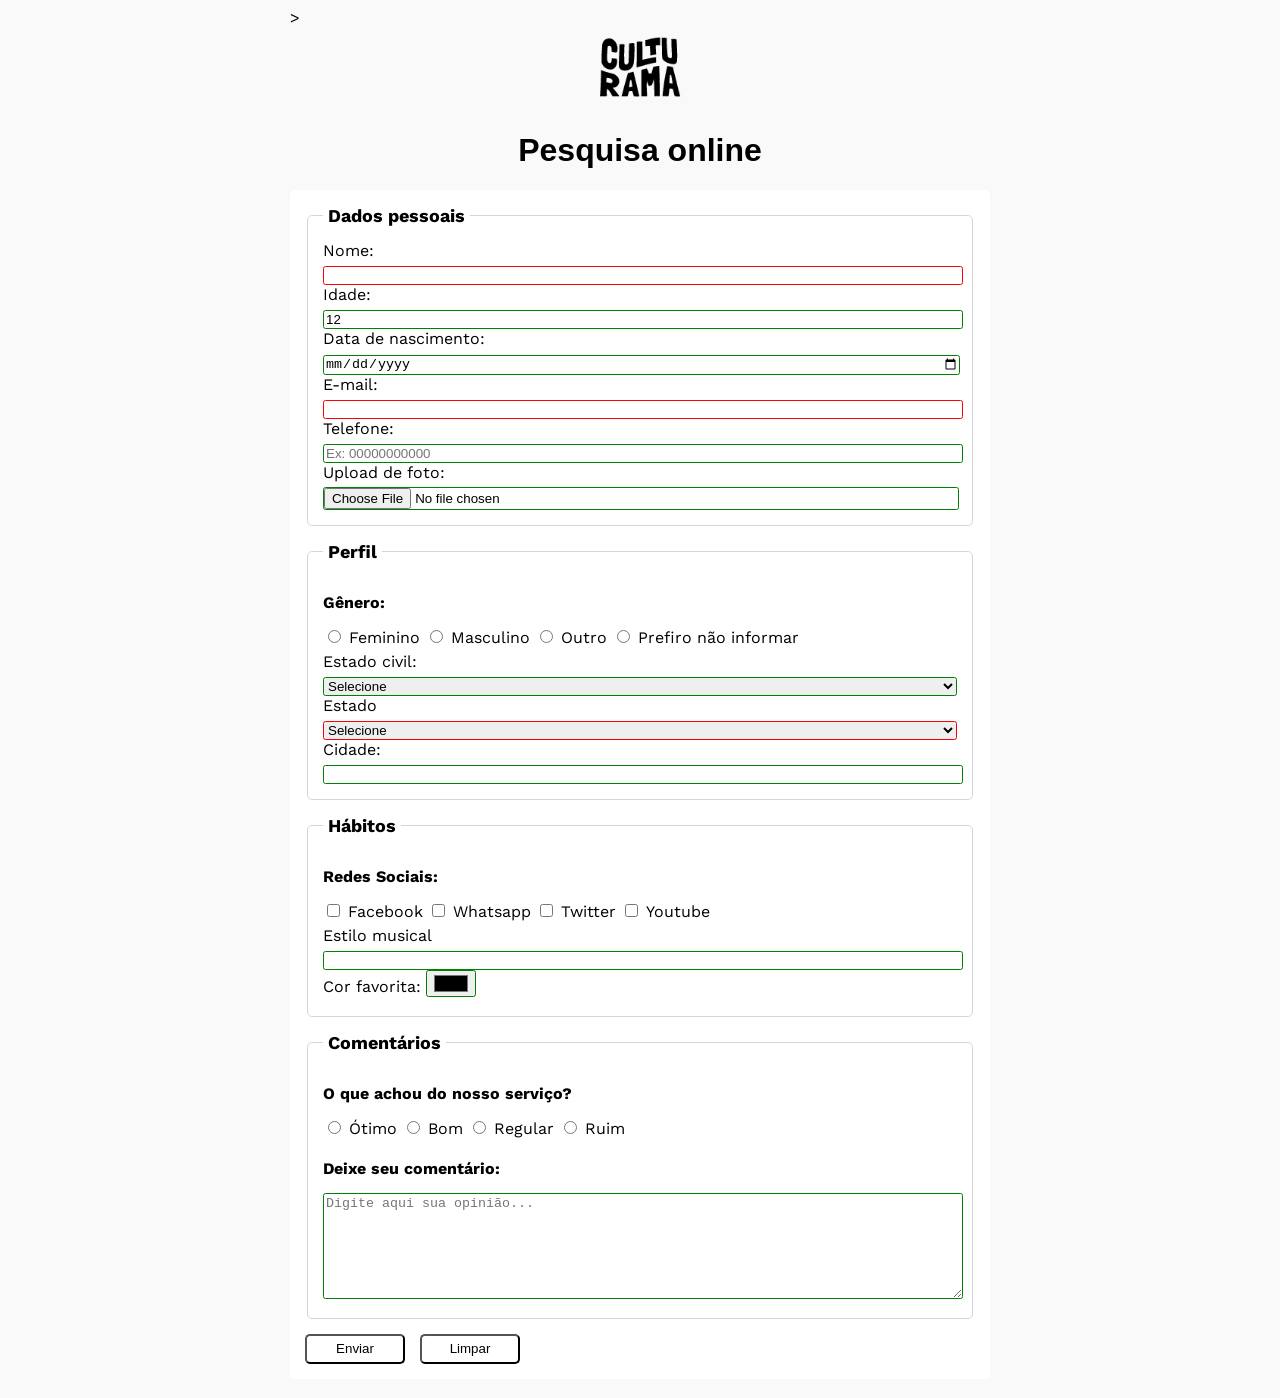
<file: index.html>
<!doctype html>
<html lang="pt-br">
  <head>
    <meta charset="UTF-8" />
    <meta name="viewport" content="width=device-width, initial-scale=1.0" />
    <link rel="icon" href="culturama-favicon.png" type="image/png">
    
    <link rel="stylesheet" href="css/style.css">
    
    <link rel="preconnect" href="https://fonts.googleapis.com">
    <link rel="preconnect" href="https://fonts.gstatic.com" crossorigin>
    <link href="https://fonts.googleapis.com/css2?family=Fjalla+One&family=Work+Sans:ital,wght@0,100..900;1,100..900&display=swap" rel="stylesheet">

    <title>Pesquisa Culturama</title>
  </head>
  <body>
    <main>>
    <header>
      <img src="img/logo-culturama.png" alt="logo-culturama">
      <h1>Pesquisa online</h1>
    </header>

    <section>
      <form action="/sucesso.html" method="get">
        <fieldset>
          <legend>Dados pessoais</legend>

          <label for="userName">Nome: </label>
          <input type="text" name="userName" id="userName" required />
          <br />

          <label for="userAge">Idade: </label>
          <input
            id="userAge"
            type="number"
            name="userAge"
            max="100"
            min="12"
            value="12"
            required
          />
          <br />

          <label for="userBirthDate">Data de nascimento: </label>
          <input type="date" name="userBirthDate" id="userBirthDate" />
          <br />

          <label for="userEmail">E-mail: </label>
          <input type="email" name="userEmail" id="userEmail" required />
          <br />

          <label for="userPhoneNumber">Telefone: </label>
          <input
            type="tel"
            id="userPhoneNumber"
            name="userPhoneNumber"
            pattern="[0-9]{11}"
            placeholder="Ex: 00000000000"
          />
          <br />

          <label for="userImage">Upload de foto: </label>
          <input type="file" name="userImage" id="userImage" accept="image/*" />
          <br />
        </fieldset>

        <fieldset>
          <legend>Perfil</legend>

          <p>Gênero:</p>
          <input
            id="feminino"
            type="radio"
            name="userGender"
            value="feminino"
          />
          <label for="feminino">Feminino</label>

          <input
            id="masculino"
            type="radio"
            name="userGender"
            value="masculino"
          />
          <label for="masculino">Masculino</label>

          <input id="outro" type="radio" name="userGender" value="outro" />
          <label for="outro">Outro</label>

          <input
            id="naoInformado"
            type="radio"
            name="userGender"
            value="naoInformado"
          />
          <label for="naoInformado">Prefiro não informar</label>

          <br />

          <label for="maritalStatus">Estado civil:</label>
          <select name="maritalStatus">
            <option value="naoInformado" selected hidden>Selecione</option>
            <option value="solteiro">Solteiro</option>
            <option value="casado">Casado</option>
            <option value="viuvo">Viúvo</option>
            <option value="divorciado">Divorciado</option>
            <option value="uniaoEstavel">União estável</option>
          </select>

          <br />

          <label for="userState">Estado</label>
          <select name="userState" required>
            <option value="" selected hidden>Selecione</option>
            <option value="acre">Acre</option>
            <option value="alagoas">Alagoas</option>
            <option value="amapa">Amapá</option>
            <option value="amazonas">Amazonas</option>
            <option value="bahia">Bahia</option>
            <option value="ceara">Ceará</option>
            <option value="distritoFederal">Distrito Federal</option>
            <option value="espiritoSanto">Espirito Santo</option>
            <option value="goias">Goiás</option>
            <option value="maranhao">Maranhão</option>
            <option value="matoGrossoDoSul">Mato Grosso do Sul</option>
            <option value="matoGrosso">Mato Grosso</option>
            <option value="minasGerais">Minas Gerais</option>
            <option value="para">Pará</option>
            <option value="paraiba">Paraíba</option>
            <option value="parans">Paraná</option>
            <option value="pernambuco">Pernambuco</option>
            <option value="piaui">Piauí</option>
            <option value="rioDeJaneiro">Rio de Janeiro</option>
            <option value="rioGrandeDoNorte">Rio Grande do Norte</option>
            <option value="rioGrandeDoSul">Rio Grande do Sul</option>
            <option value="rondonia">Rondônia</option>
            <option value="roraima">Roraima</option>
            <option value="santaCatarina">Santa Catarina</option>
            <option value="saoPaulo">São Paulo</option>
            <option value="sergipe">Sergipe</option>
            <option value="tocantins">Tocantins</option>
          </select>

          <br />

          <label for="userCity">Cidade:</label>
          <input id="userCity" name="userCity" type="text" />
        </fieldset>

        <fieldset>
          <legend>Hábitos</legend>

          <p>Redes Sociais:</p>
          <input id="facebook" type="checkbox" name="social" value="facebook" />
          <label for="facebook">Facebook</label>

          <input id="whatsapp" type="checkbox" name="social" value="whatsapp" />
          <label for="whatsapp">Whatsapp</label>

          <input id="twitter" type="checkbox" name="social" value="twitter" />
          <label for="twitter">Twitter</label>

          <input id="youtube" type="checkbox" name="social" value="youtube" />
          <label for="youtube">Youtube</label>

          <br />

          <label for="userMusicalStyle">Estilo musical</label>
          <input
            id="userMusicalStyle"
            name="userMusicalStyle"
            type="text"
            list="styleType"
          />
          <datalist id="styleType">
            <option value="Rock"></option>
            <option value="Forró"></option>
            <option value="Samba"></option>
            <option value="Gaúcho"></option>
            <option value="Clássica"></option>
          </datalist>

          <br />

          <label for="userFavoriteColor">Cor favorita: </label>
          <input type="color" name="userFavoriteColor" id="userFavoriteColor" />
        </fieldset>

        <fieldset>
          <legend>Comentários</legend>

          <p>O que achou do nosso serviço?</p>

          <input id="otimo" type="radio" name="userFeedback" value="otimo" />
          <label for="otimo">Ótimo</label>

          <input id="bom" type="radio" name="userFeedback" value="bom" />
          <label for="bom">Bom</label>

          <input
            id="regular"
            type="radio"
            name="userFeedback"
            value="regular"
          />
          <label for="regular">Regular</label>

          <input id="ruim" type="radio" name="userFeedback" value="ruim" />
          <label for="ruim">Ruim</label>

          <br />

          <p>Deixe seu comentário:</p>
          <textarea
            name="userComment"
            id="userComment"
            placeholder="Digite aqui sua opinião..."
          ></textarea>
        </fieldset>

        <button type="submit">Enviar</button>
        <button type="reset">Limpar</button>
      
      
      </form>
    </section>
  </main>
  </body>
</html>
</file>
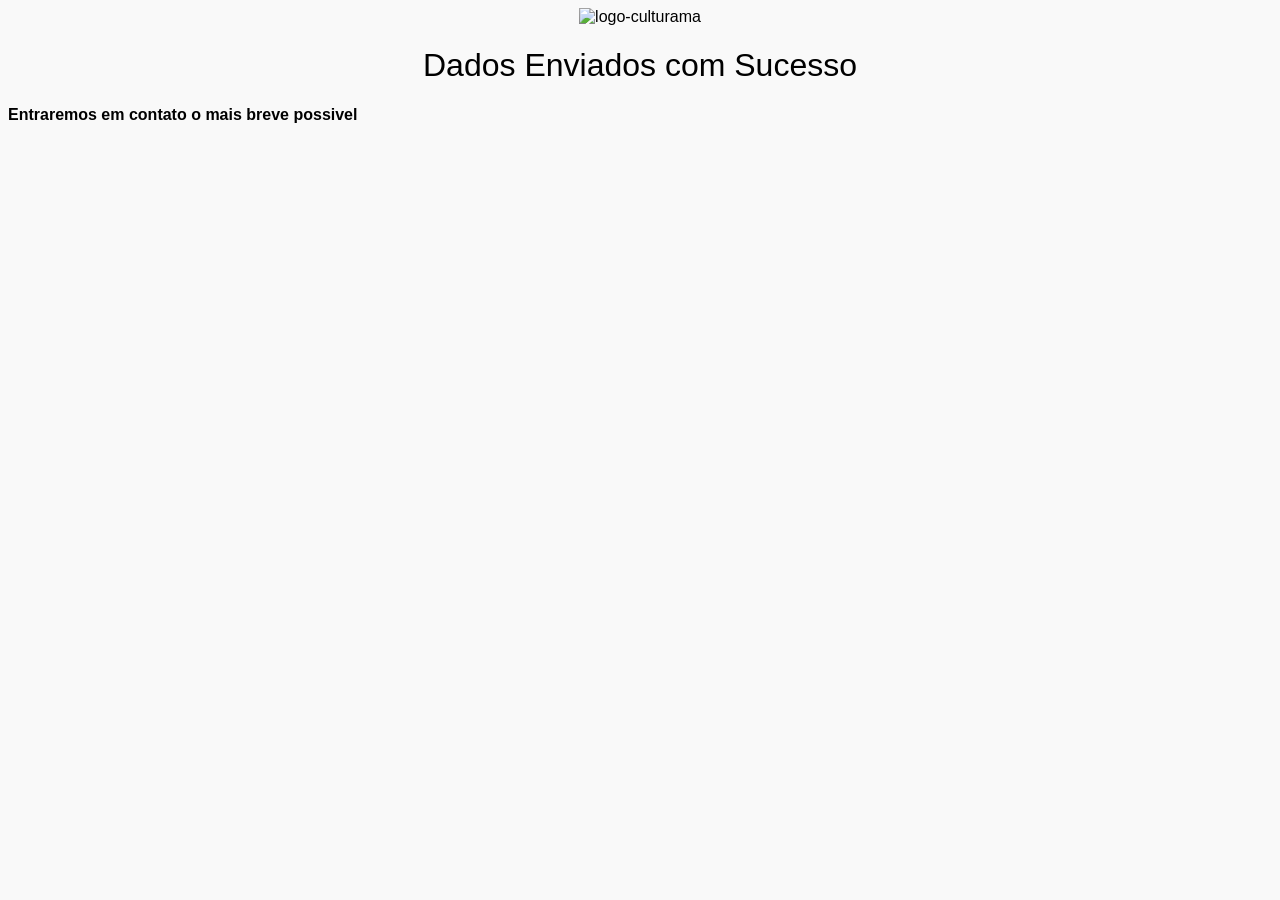
<file: sucesso.html>
<!DOCTYPE html>
<html lang="en">
<head>
    <meta charset="UTF-8">
    <meta name="viewport" content="width=device-width, initial-scale=1.0">

    <link rel="icon" href="culturama-favicon.png" type="image/png">
    
    <link rel="stylesheet" href="css/style.css">
    
    <title>Sucesso</title>
</head>
<body>
<header>
    
    <img scr="img/acerto.png" alt="logo-culturama">
    
    <h1 class="pagina-sucesso"> Dados Enviados com Sucesso</h1>

    

</header>
<p class="pagina-sucesso">Entraremos em contato o mais breve possivel</p>    
</body>
</html>
</file>
<file: css/style.css>
/*body {
    font-family: "Work Sans", sans-serif;
    font-optical-sizing: auto;
    font-weight: 400;
    font-style: normal;
}

h1 {
    font-family: "Fjalla One", sans-serif;
    font-weight: 400;
    font-style: normal;
}*/

{
    margin: 0; /*remove a margem padrão de todos os elementos */
    padding: 0; /* remove o preenchimento padrão de todos os elementos */
    box-sizing: border-box; /*inclui a borda e o preenchimento no cálculo da largura e altura */

}


body {
    background-color: #f9f9f9; /*define a cor de fundo do body como cinza claro */

    font-family: "Work Sans", sans-serif; /*define a fonte do body como Work Sans */
    font-optical-sizing: auto;
    font-weight: 400;
    font-style: normal;
}

main {
    width: 100%; /* largura de 100%*/
    max-width: 700px; /*largura máxima de 700px*/
    margin: 0 auto; /*margem automática para centralizar, 0 acima e abaixo*/
}

header {
    text-align: center; /*centraliza o conteúdo do header*/
    margin-bottom:20px; /*margem de 20px abaixo de header*/
}

img {
    width:100px;
}

h1  {
    font-family: "Fjalla One ", sans-serif; /*define a fonte do h1 como Fjalla  One*/
}

form {
    background-color: #ffffff ;/*define a cor de fundo do formulário*/  
    padding: 15px; /*define o preenchimento do formúlario como 15px*/
    border-radius: 5px; /*define o raio da borda do formulário como 5px*/
    margin-bottom: 20px; /*margem de 20px abaixo do formulário*/
}

fieldset{
    padding: 15px; /*define o preenchimento do fieldset como 15px*/
    border: 1px solid #CCCC; /*define a espressura da borda do fieldset e a como sólida e cinza*/
    border-radius: 5px; 
    margin-bottom: 15px; /*margem de 15px abaixo de fieldset */
    
}

legend {
    font-weight: bold; /*define a fonte do legend como negrito*/
    font-size: 18px; /*define o tamanho da fonte do legend como 18px*/
    padding: 0 5px; /*define o preenchimento do legend como 0 acima e abaixo e 5px à esquerda e à direita */
}

label {
    display: inline-block;/*deifne o display do label como inline-block*/
    margin-bottom: 5px; /*define a margem abaixo do label como 5px*/
}

p{
    margin-bottom: 15px;/*margem de 15px abaixo do parágrafo (texto para alguns inputs) */
    font-weight: bold;
}

input, select, textarea {
    width: 100%;
    border: 1px solid #ccc; /*define a espessura da borda do input, selec e textarea com 1px, sólida e cinza*/
    border-radius: 2.5px;/*define o raio da borda do input, select e textarea como 2.5px*/
}

textarea {
    min-height: 100px; /*define a altura mínima do textarea como 100px */
}

input[type="radio"],
input[type="checkbox"]{
    width: auto; /*define a largura do input radio e checkbos como automática*/
}
input[type="color"]{
    width: 50px;
    padding: 0 5px;/*deifne o preenchimento do input color como 0 acima e abaixo e 5px à esquerda e à direita pois com as configurações anteriores */
}

input:invalid, select:invalid, textarea:invalid{
    border-color: red
}

input:valid, select:valid, textarea:valid {
    border-color: green
}

button {
    width: 100px;
    height: 30px;
    margin-right: 10px;
    background-color: white;
    border-radius: 5px;
    cursor: pointer; /*define o cursor como pointer para indicar que é clicável */
}

button:hover {
    background-color: green;/*para o botão de Enviar*/
    color: white;
}
button[type="reset"]:hover {
    background-color: orangered; /*Para o botão de limpar*/
}

body.pagina-sucesso{
    background-color: #f9f9f9; /*define a cor de fundo do body como cinza claro */

    font-family: "Work Sans", sans-serif; /*define a fonte do body como Work Sans */
    font-optical-sizing: auto;
    font-weight: 400;
    font-style: normal; 
}

h1.pagina-sucesso{
    background-color: #f9f9f9; /*define a cor de fundo do body como cinza claro */

    font-family: "Work Sans", sans-serif; /*define a fonte do body como Work Sans */
    font-optical-sizing: auto;
    font-weight: 400;
    font-style: normal; 
}
p.pagina-sucesso{
    margin-bottom: 15px;/*margem de 15px abaixo do parágrafo (texto para alguns inputs) */
    font-weight: bold;
}
</file>
